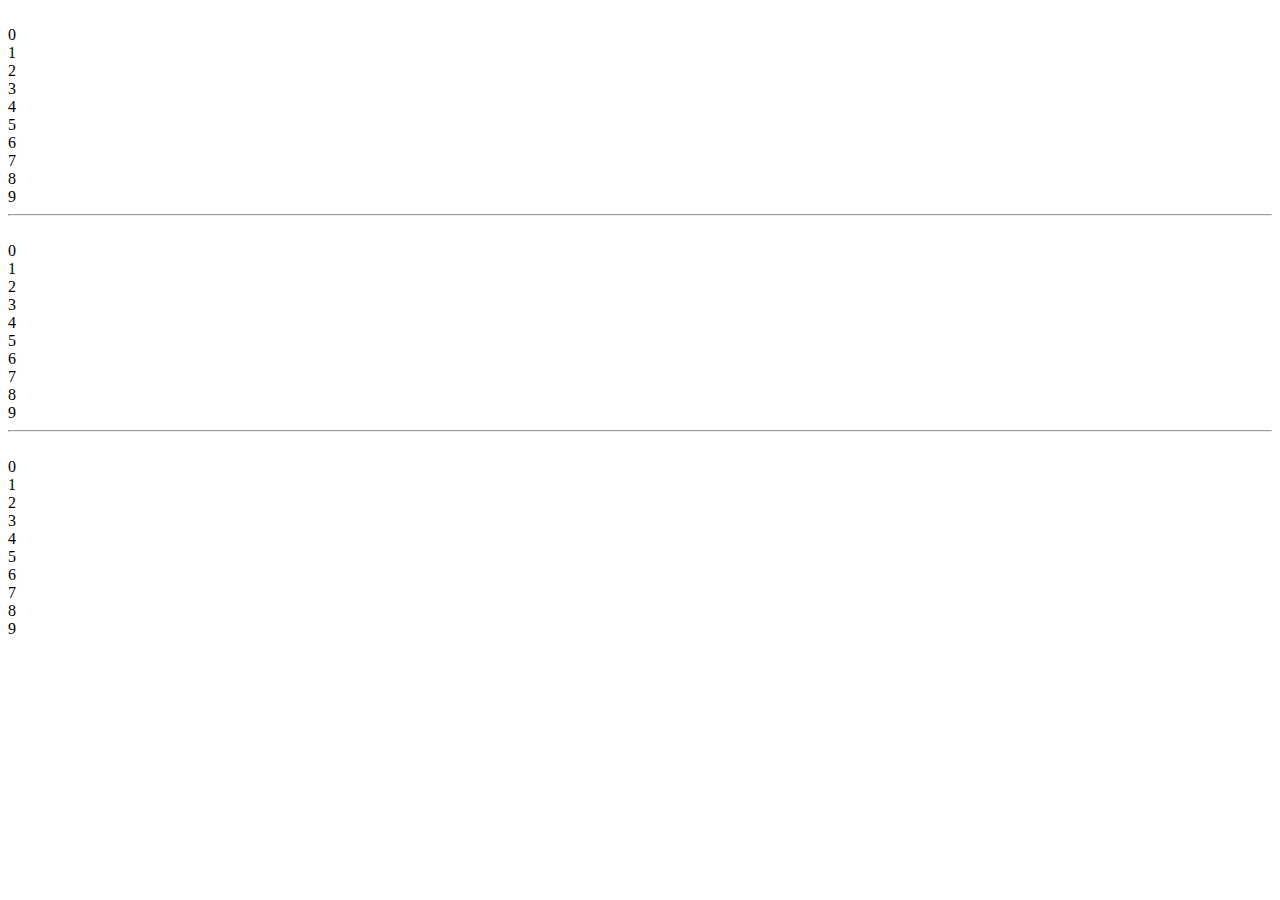
<file: uzduotys/ciklas.html>
<!DOCTYPE html>
<html lang="en">
<head>
    <meta charset="UTF-8">
    <title>Ciklai</title>

</head>
<body>
<div id="ats"></div>
<hr>
<div id="ats2"></div>
<hr>
<div id="ats3"></div>

<script src="ciklai.js"></script>
</body>
</html>
</file>
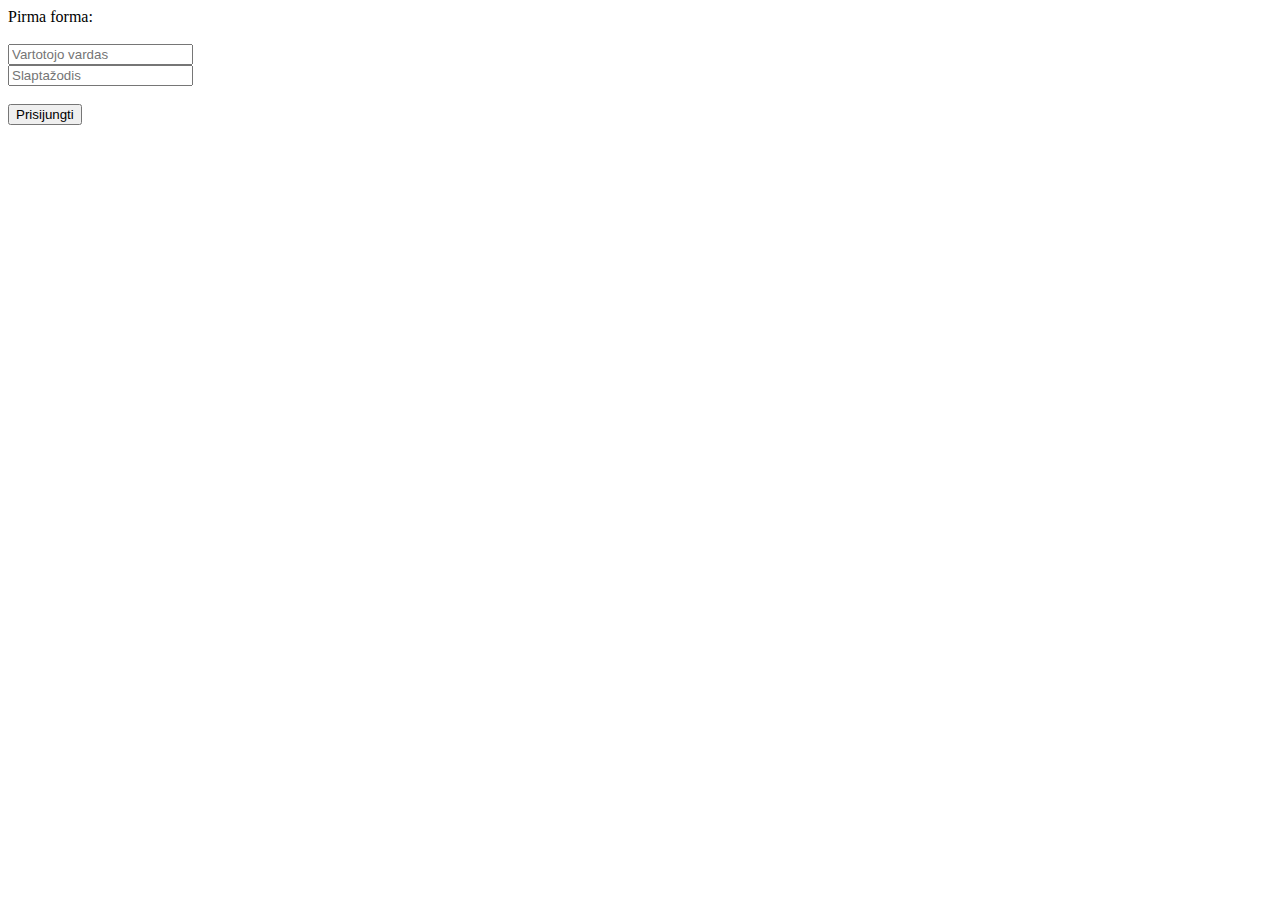
<file: uzduotys/forma1.html>
<!DOCTYPE html>
<html lang="en">
<head>
    <meta charset="UTF-8">
    <title>Title</title>
</head>
<body>
Pirma forma:<br><br>
<form action="http://localhost:8080/kontaktai" method="POST" target="_blank">
    <input type="text" name="username" placeholder="Vartotojo vardas" /><br>
    <input type="password" name="password"  placeholder="Slaptažodis" /><br>
    <br>
    <input type="submit" value="Prisijungti"/>
</form><br>
</body>
</html>
</file>
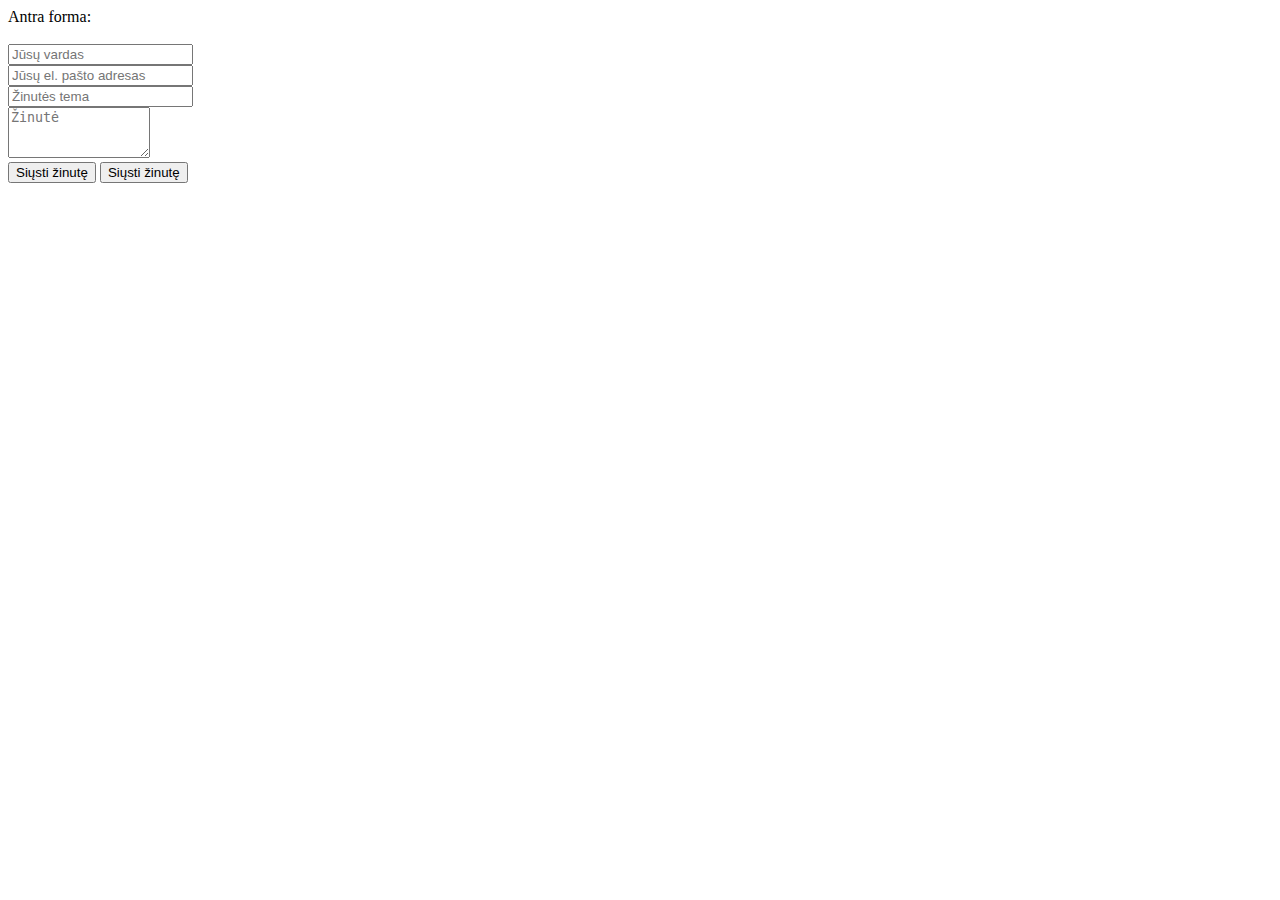
<file: uzduotys/forma2.html>
<!DOCTYPE html>
<html lang="en" xmlns="http://www.w3.org/1999/html">
<head>
    <meta charset="UTF-8">
    <title>Formos</title>
</head>
<body>
Antra forma:<br><br>
<form action="http://localhost:8080/kontaktai" method="POST" target="_blank">
    <input type="text" name="name" placeholder="Jūsų vardas" /><br>
    <input type="email" name="email" placeholder="Jūsų el. pašto adresas" /><br>
    <input type="text" name="tema" placeholder="Žinutės tema" /><br>
    <textarea name="zinute" rows="3" cols="15" placeholder="Žinutė"></textarea><br>
    <input type="button" onclick="formSubmit()" value="Siųsti žinutę"/>
    <input type="submit" value="Siųsti žinutę"/><br>
</form>
</body>
</html>
</file>
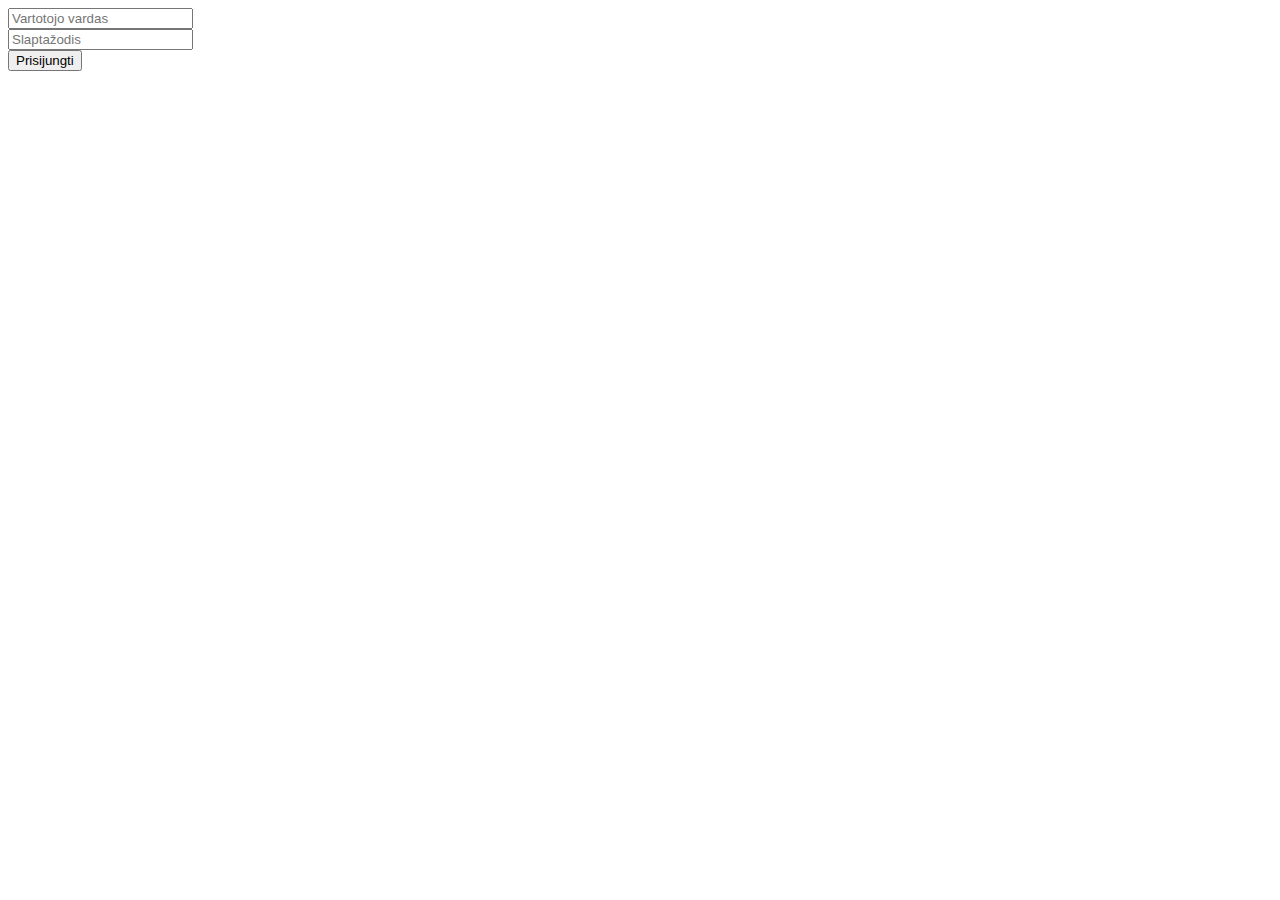
<file: uzduotys/forma3.html>
<!DOCTYPE html>
<html lang="en">
<head>
    <meta charset="UTF-8">
    <title>Formos</title>
</head>
<body>
<form action="http://localhost:8080/kontaktai" method="POST" target="_blank">
    <label for="fn"></label>
    <input name="firstname" type="text" id="fn" placeholder="Vartotojo vardas"/>
    <br>
    <label for="pw"></label>
    <input name="password" type="text" id="pw" placeholder="Slaptažodis"/>
    <br>
    <input value="Prisijungti" type="submit" />
    <br>

</form>
</body>
</html>
</file>
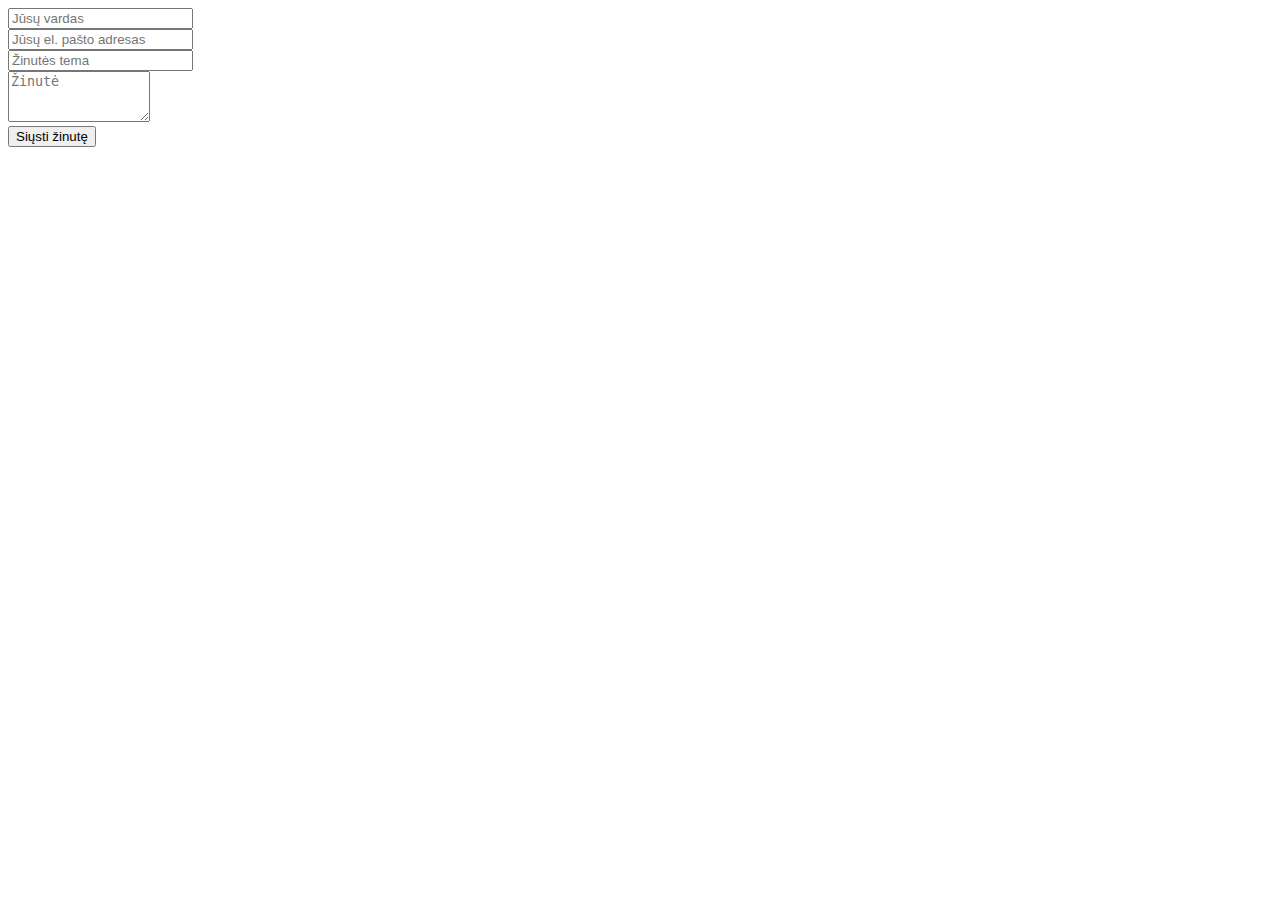
<file: uzduotys/forma4.html>
<!DOCTYPE html>
<html lang="en">
<head>
    <meta charset="UTF-8">
    <title>Formos</title>
</head>
<body>
<form action="http://localhost:8080/kontaktai" method="POST" target="_blank">
    <label for="vardas"></label>
    <input name="vardas" type="text" id="vardas" placeholder="Jūsų vardas"/>
    <br>
    <label for="email"></label>
    <input name="email" type="email" id="email" placeholder="Jūsų el. pašto adresas"/>
    <br>
    <label for="tema"></label>
    <input name="tema" type="text" id="tema" placeholder="Žinutės tema" />
    <br>
    <label for="zinute"></label>
    <textarea name="zinute" rows="3" cols="15" id="zinute" placeholder="Žinutė"></textarea><br>
    <label for="siusti"></label>
    <input name="siusti" type="submit" id="siusti" value="Siųsti žinutę">
</form>
</body>
</html>
</file>
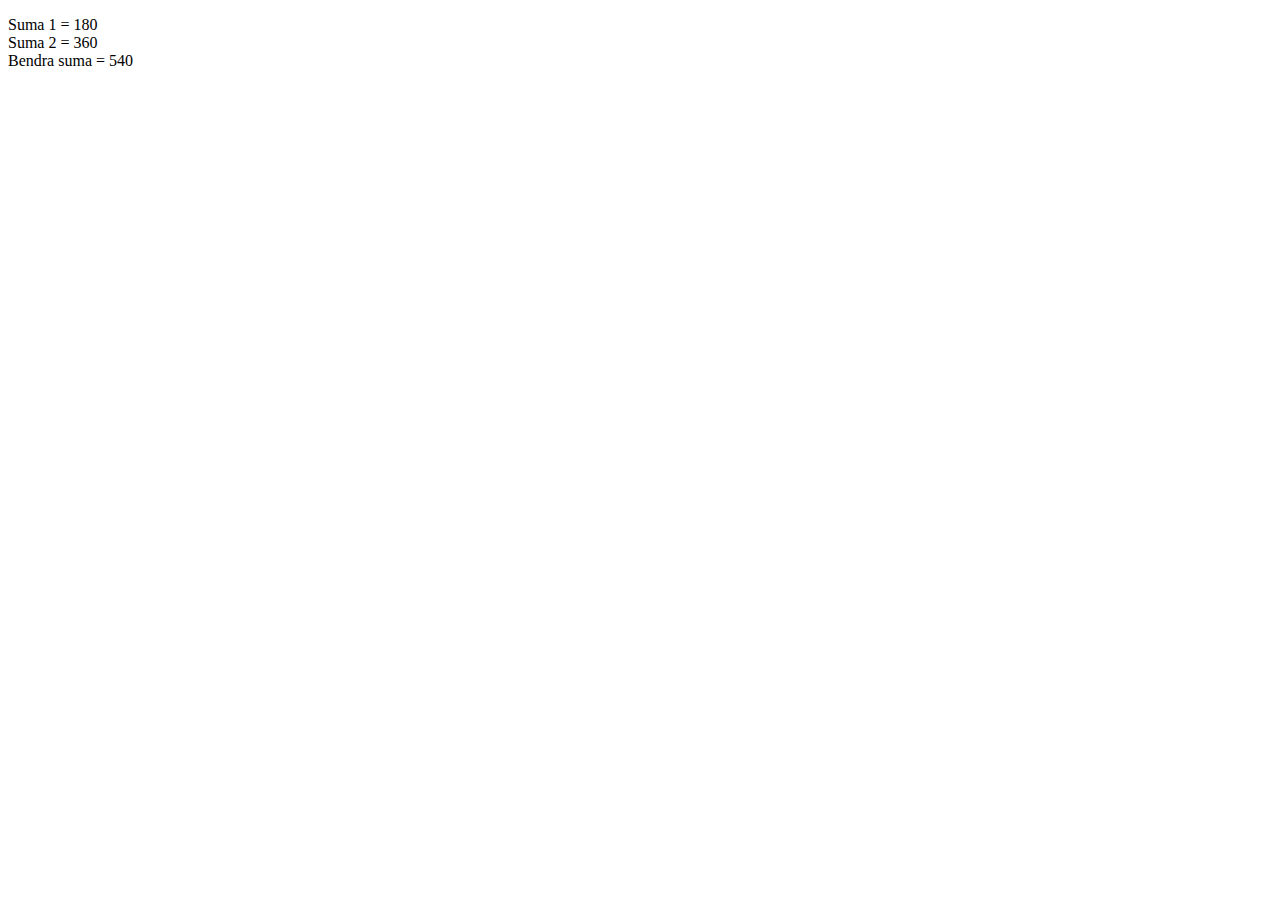
<file: uzduotys/js1.html>
<!DOCTYPE html>
<html>
<body>


<p id="ats"></p>
<script>
    let n1 = 3;
    let n2 = 4;
    let s1 = (n1-2)*180;
    let s2 = (n2-2)*180;
    let suma1 = "Suma 1 =" + " " + s1 + " " + "<br>";
    let suma2 = "Suma 2 =" + " " + s2 + " " + "<br>";
    let suma3 = "Bendra suma =" + " " + (s1+s2);
    let suma4 = suma1 + suma2 + suma3;
    document.getElementById('ats').innerHTML = suma4;


</script>
</body>
</html>
</file>
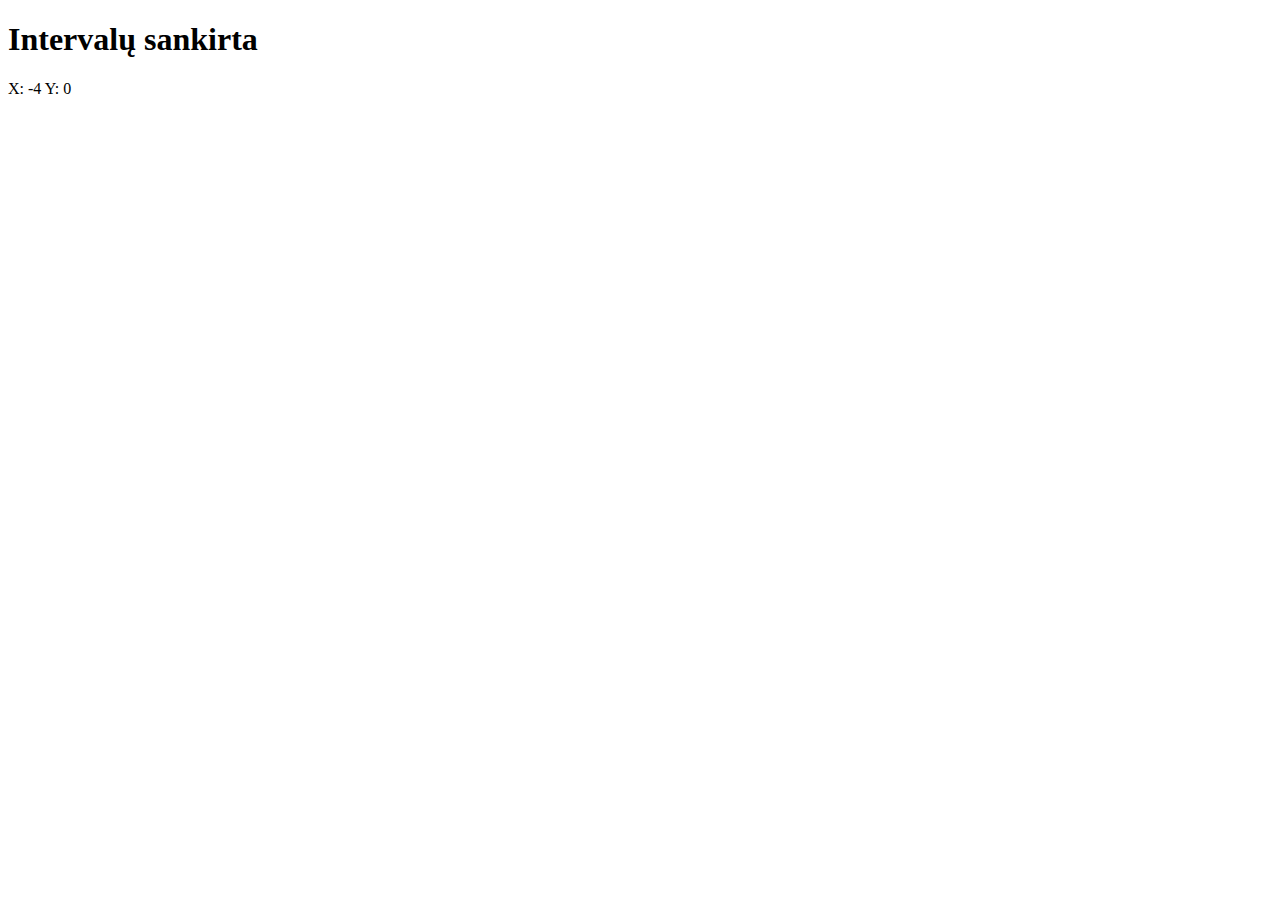
<file: uzduotys/js2.html>
<!DOCTYPE html>
<html lang="en">
<head>
    <meta charset="UTF-8">
    <title>Intervalai</title>
</head>
<body>
<h1>Intervalų sankirta</h1>
<script>

    let a = -5;
    let b = 0;
    let c = -4;
    let d = 4;

    if (a > b) {
        window.alert ('Sankirta negalima');
    }
    if (d < c) {
        window.alert ('Sankirta negalima');
    }
    if (a > d) {
        window.alert ('Sankirta negalima');
    }
    if (c > b) {
        window.alert ('Sankirta negalima');
    }

    let x,y;

    if (b > c && b < d) {
        if (a > c) {
            x = a;
            y = b;
        } else {
            x = c;
            y = b;
        }
    }
    else if (b > d && d > a) {
        if (a > c) {
            x = a;
            y = d;
        }
        else {
            x = c;
            y = d;
        }

        }




    let atsakymas = 'X: ' + x + ' ' + 'Y: ' + y;
    document.write(atsakymas);

</script>


</body>
</html>
</file>
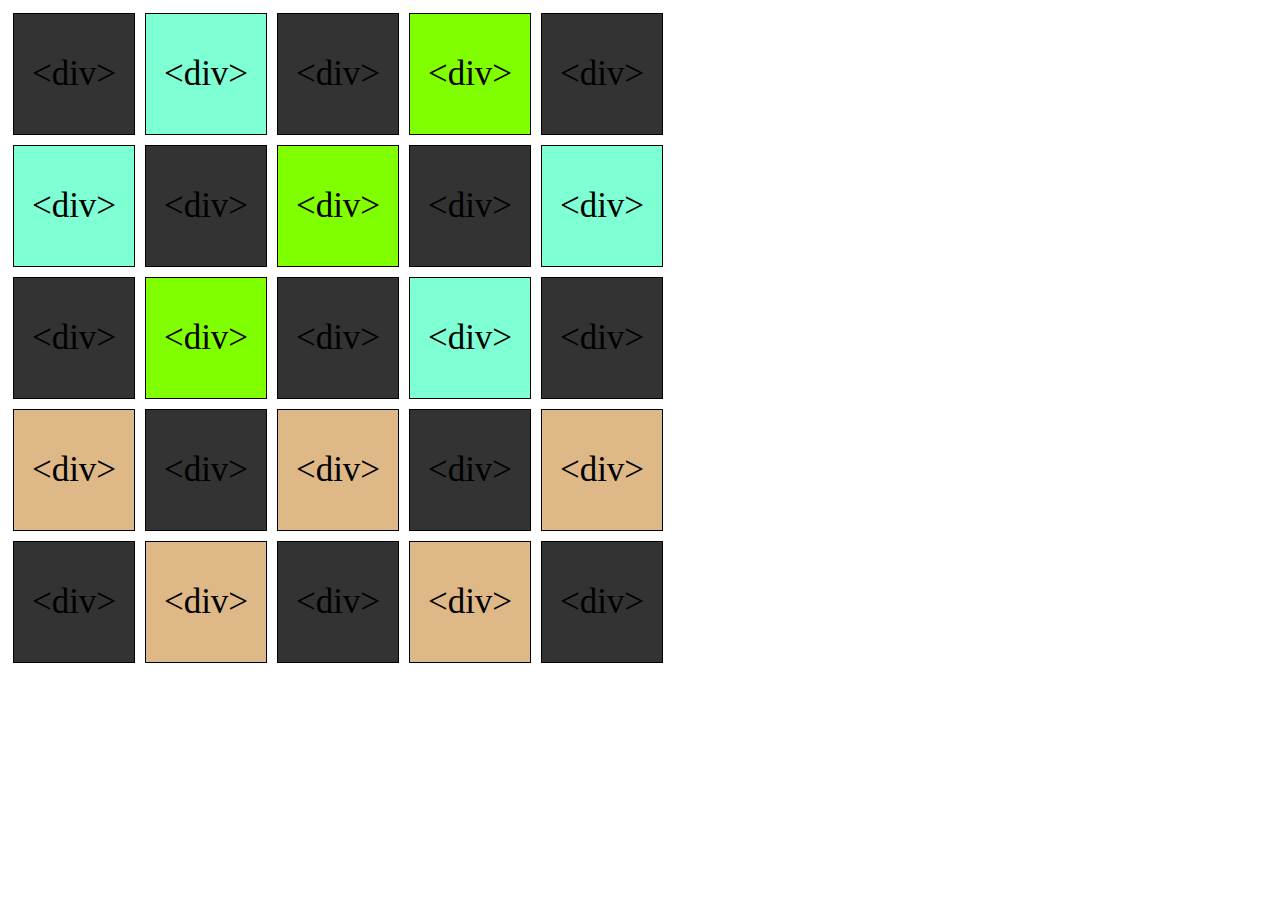
<file: uzduotys/sachmatai.html>
<!DOCTYPE html>
<html lang="en">
<head>
    <meta charset="UTF-8">
    <title>Sachmatai</title>
    <link rel="stylesheet" href="../css/sachmatai.css">
</head>
<body>
<div class="pagr">
    <div>
        <div class="block juoda">&lt;div&gt;</div>
        <div class="block melyna">&lt;div&gt;</div>
        <div class="block juoda">&lt;div&gt;</div>
        <div class="block zalia">&lt;div&gt;</div>
        <div class="block juoda">&lt;div&gt;</div>
    </div>
    <div>
        <div class="block melyna">&lt;div&gt;</div>
        <div class="block juoda">&lt;div&gt;</div>
        <div class="block zalia">&lt;div&gt;</div>
        <div class="block juoda">&lt;div&gt;</div>
        <div class="block melyna">&lt;div&gt;</div>
    </div>
    <div>
        <div class="block juoda">&lt;div&gt;</div>
        <div class="block zalia">&lt;div&gt;</div>
        <div class="block juoda">&lt;div&gt;</div>
        <div class="block melyna">&lt;div&gt;</div>
        <div class="block juoda">&lt;div&gt;</div>
    </div>
    <div>
        <div class="block ruzava">&lt;div&gt;</div>
        <div class="block juoda">&lt;div&gt;</div>
        <div class="block ruzava">&lt;div&gt;</div>
        <div class="block juoda">&lt;div&gt;</div>
        <div class="block ruzava">&lt;div&gt;</div>
    </div>
    <div>
        <div class="block juoda">&lt;div&gt;</div>
        <div class="block ruzava">&lt;div&gt;</div>
        <div class="block juoda">&lt;div&gt;</div>
        <div class="block ruzava">&lt;div&gt;</div>
        <div class="block juoda">&lt;div&gt;</div>
    </div>
</div>


</body>
</html>
</file>
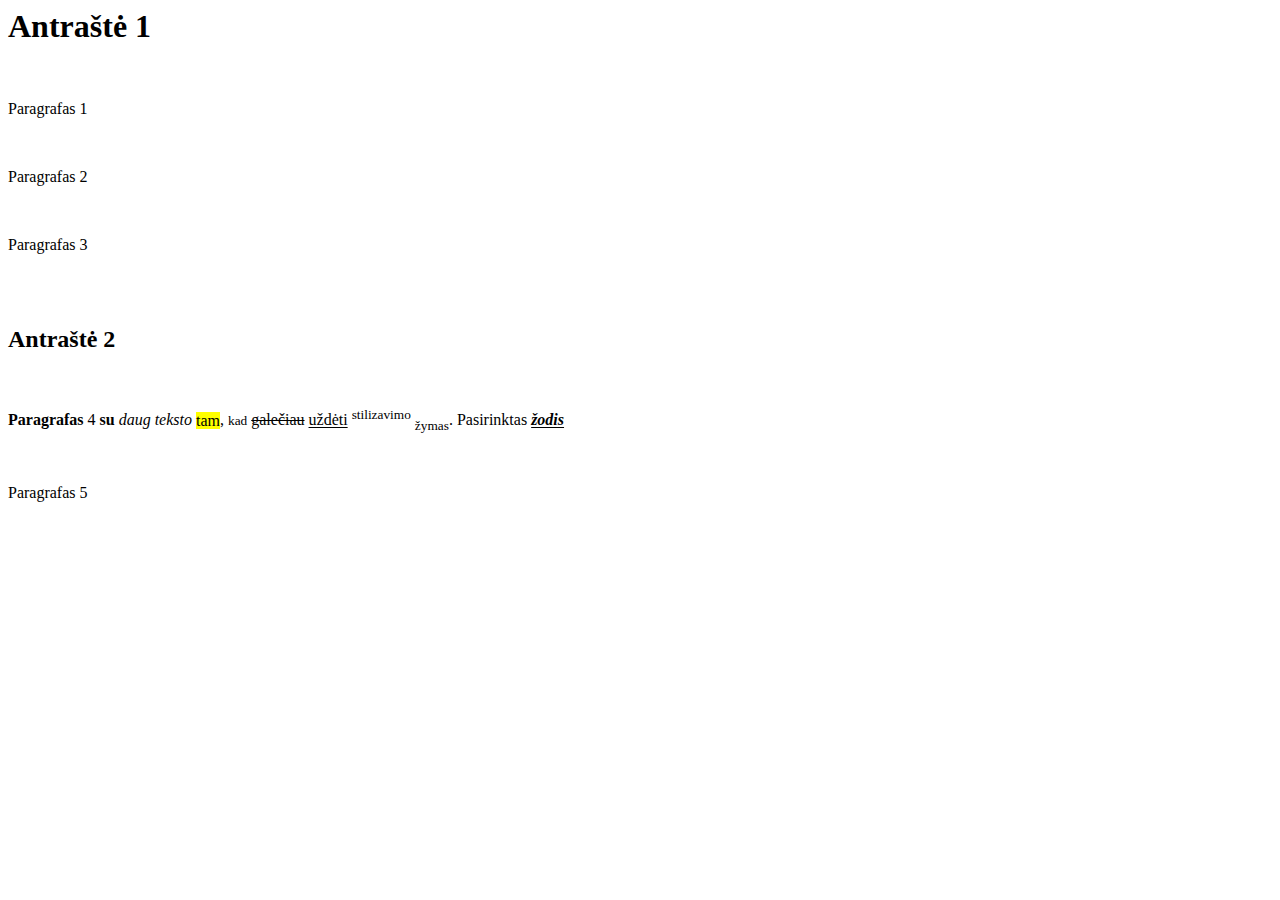
<file: uzduotys/uzduotys.html>
<html>
<head>
</head>
<body>
<h1>Antraštė 1</h1><br>
<p>Paragrafas 1</p><br>
<p>Paragrafas 2</p><br>
<p>Paragrafas 3</p><br><br>
<h2>Antraštė 2</h2><br>
<p><b>Paragrafas</b> 4 <strong>su</strong> <i>daug</i> <em>teksto</em> <mark>tam</mark>, <small>kad</small> <del>galečiau</del> <ins>uždėti</ins> <sup>stilizavimo</sup> <sub>žymas</sub>. Pasirinktas <strong><i><ins>žodis</ins></i></strong></p><br>
<p>Paragrafas 5</p><br>
</body>
</html>
</file>
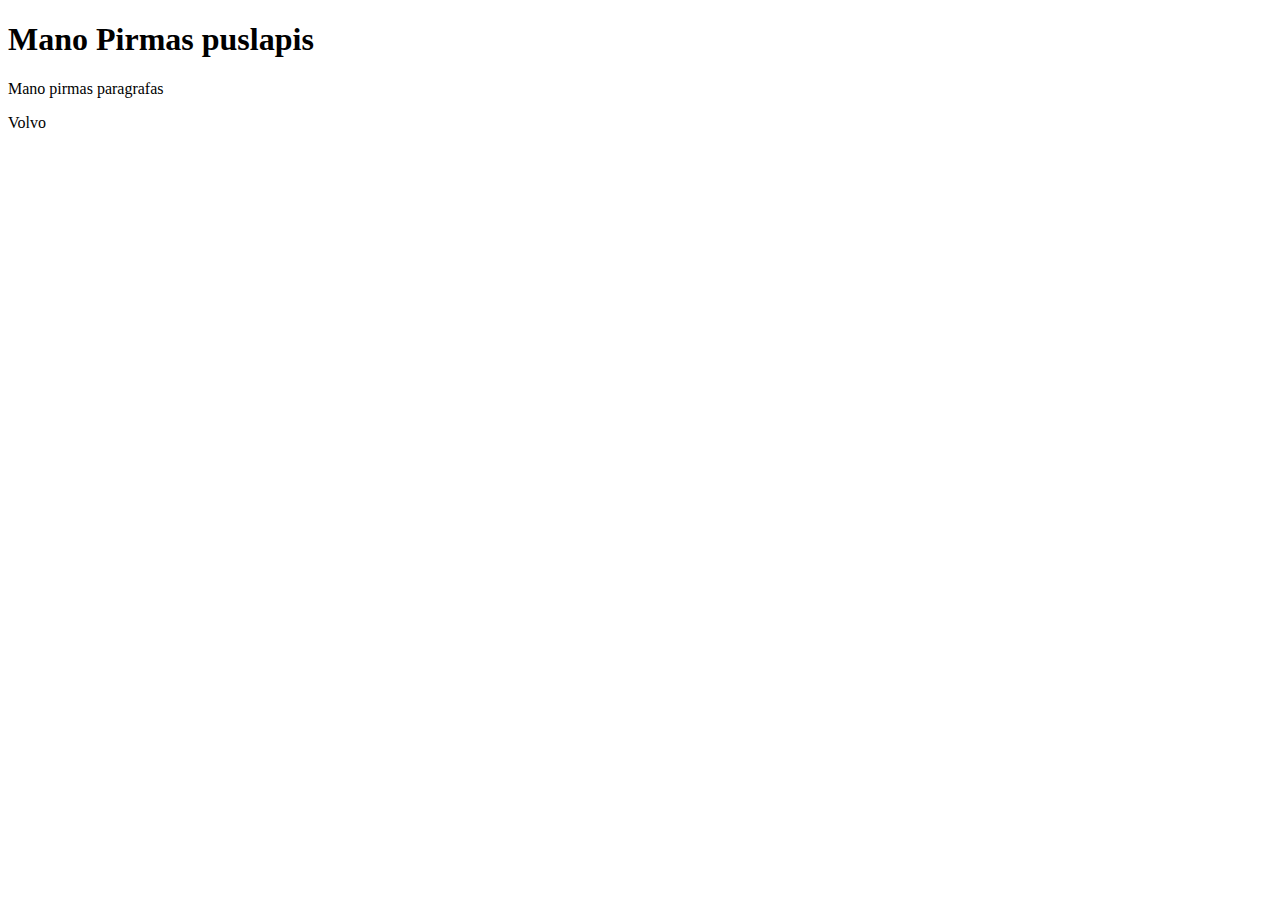
<file: uzduotys/js_output/output1.html>
<!DOCTYPE html>
<html>
<body>


<h1>Mano Pirmas puslapis</h1>
<p>Mano pirmas paragrafas</p>
<p id="demo"></p>
<script>
    let carName = 'Volvo';
    document.getElementById('demo').innerHTML =  carName;

</script>
</body>
</html>
</file>
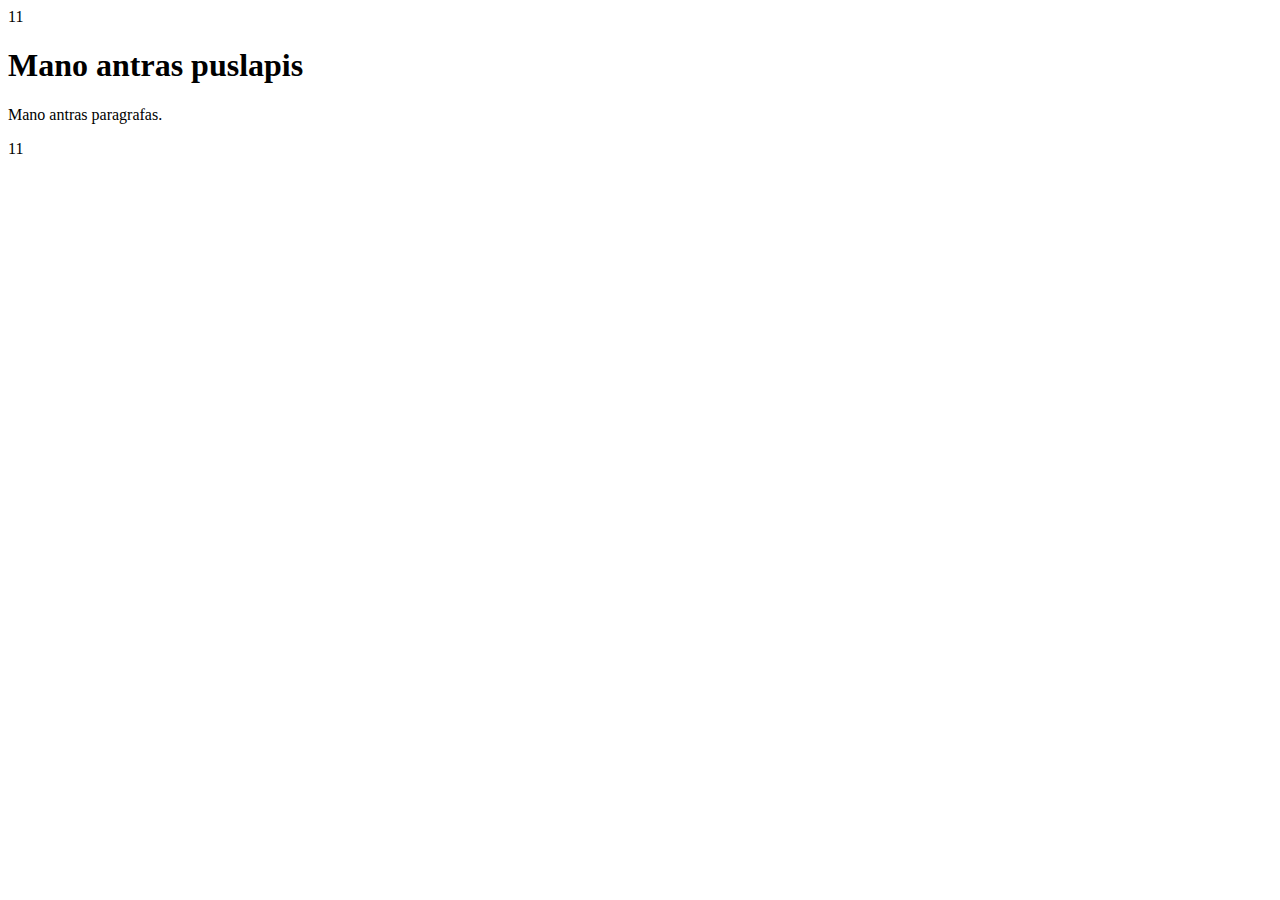
<file: uzduotys/js_output/output2.html>
<!DOCTYPE html>
<html>
<body>

<script>
    document.write(5 + 6);
</script>
<h1>Mano antras puslapis</h1>
<p>Mano antras paragrafas.</p>
<script>
    document.write(5 + 6);
</script>

</body>
</html>
</file>
<file: css/sachmatai.css>
div.block {
    width: 100px;
    height: 100px;
    margin: 5px;
    padding: 10px;
    float:left;
    text-align: center;
    line-height: 100px;
    vertical-align: middle;
    border: 1px solid black;
    font-size: 35px;
}
div.pagr {
    float:left;
}

.juoda {
    background-color: #333333;
}

.melyna {
    background-color: aquamarine;
}

.zalia {
    background-color: chartreuse;
}

.ruzava {
    background-color: burlywood;
}
</file>
